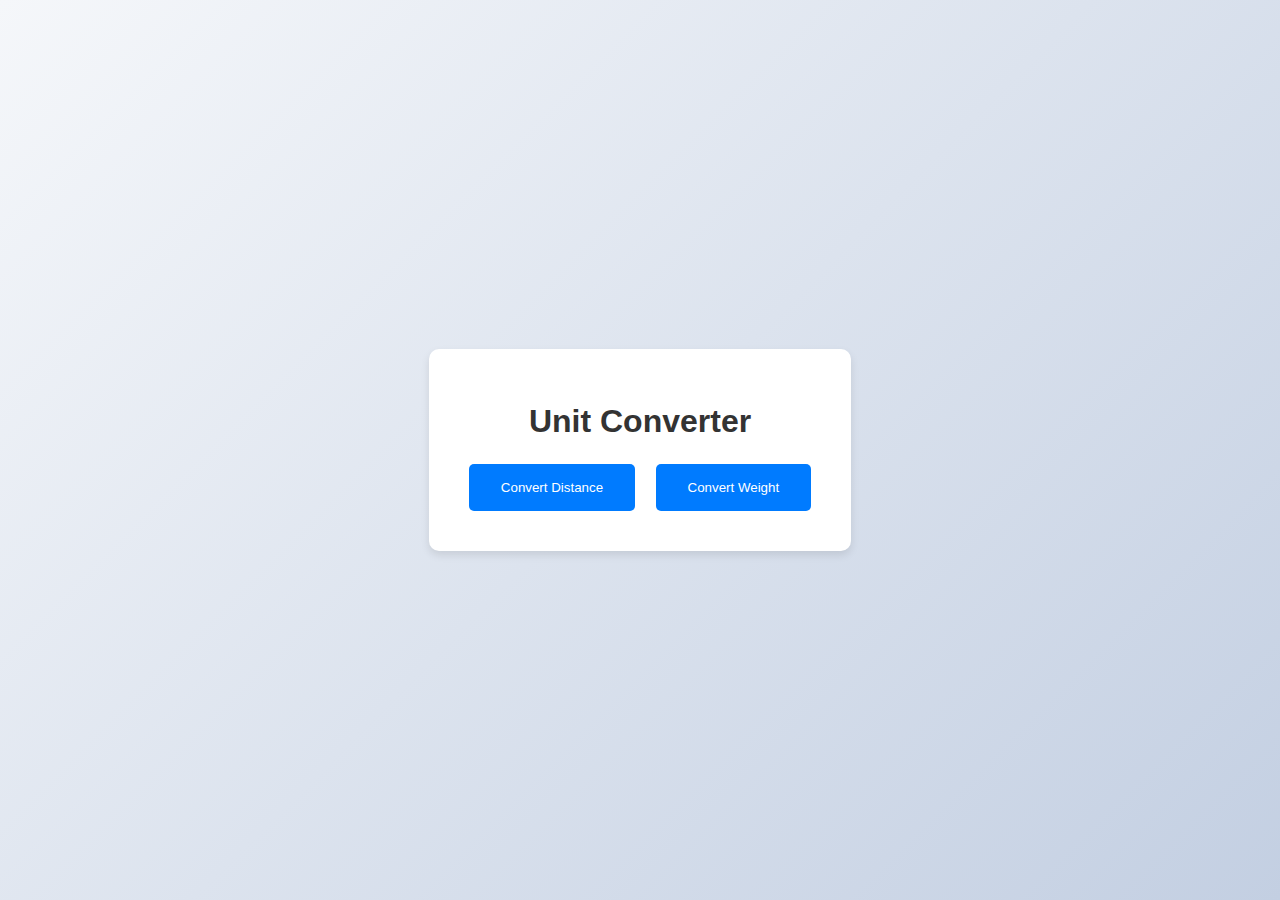
<file: front_end/index.html>
<!DOCTYPE html>
<html lang="en">
<head>
    <meta charset="UTF-8">
    <meta name="viewport" content="width=device-width, initial-scale=1.0">
    <title>Unit Converter</title>
    <link rel="stylesheet" href="styles.css">
</head>
<body>
    <div class="container">
        <h1>Unit Converter</h1>
        <div class="options">
            <button id="distance-btn">Convert Distance</button>
            <button id="weight-btn">Convert Weight</button>
        </div>
        <div id="converter" class="hidden">
            <h2 id="converter-title"></h2>
            <input type="number" id="input-value" placeholder="Enter value">
            <select id="unit-from"></select>
            <select id="unit-to"></select>
            <button id="convert-btn">Convert</button>
            <p id="result"></p>
        </div>
    </div>
    <script src="script.js"></script>
</body>
</html>
</file>
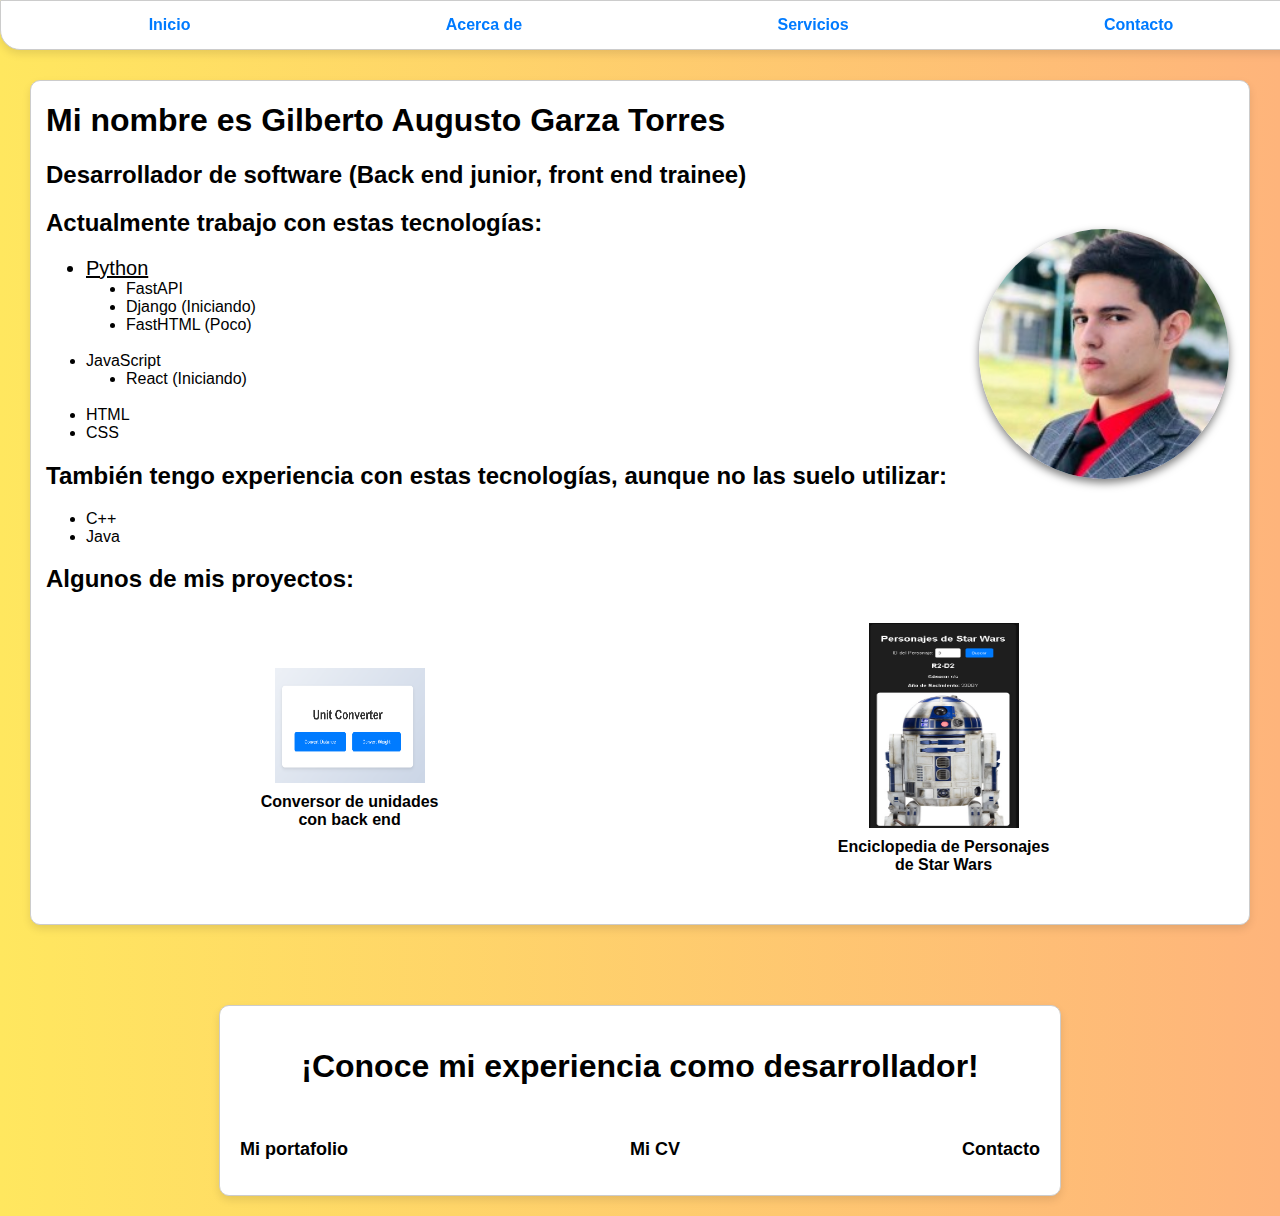
<file: front_end/portfolio/index.html>
<!DOCTYPE html>
<html lang="es">

<head>
    <meta charset="UTF-8">
    <meta name="viewport" content="width=device-width, initial-scale=1.0">
    <title>Prueba HTML</title>
    <link rel="stylesheet" href="styles.css">
</head>

<body>
    <header>
        <nav class="navbar">
            <ul class="horizontal-list">
                <li><a href="#home">Inicio</a></li>
                <li><a href="#about">Acerca de</a></li>
                <li><a href="#services">Servicios</a></li>
                <li><a href="#contact">Contacto</a></li>
            </ul>
        </nav>
    </header>

    <div class="main">
        <section class="text">
            <h1>Mi nombre es Gilberto Augusto Garza Torres</h1>
                <h2>Desarrollador de software (Back end junior, front end trainee)</h2>
                <div class = "imagen">
                    <img src = "imagenes/foto mia.jpg">
                </div>
                <h2>Actualmente trabajo con estas tecnologías:</h2>
                <ul class="my-languages">
                    <li class="most-used-language">Python</li>
                    <ul class="frameworks-python">
                        <li>FastAPI</li>
                        <li>Django (Iniciando)</li>
                        <li>FastHTML (Poco)</li><br>
                    </ul>
                    <li>JavaScript</li>
                    <ul class="frameworks-js">
                        <li>React (Iniciando)</li><br>
                    </ul>
                    <li>HTML</li>
                    <li>CSS</li>
                </ul>
                <h2>También tengo experiencia con estas tecnologías, aunque no las suelo utilizar:</h2>
                <ul class="other-languages">
                    <li>C++</li>
                    <li>Java</li>
                </ul>
            </section>
            <h2 class = "texto-proyectos">Algunos de mis proyectos:</h2>
        <section class="proyectos">
            <div class="proyecto-item">
                <img class="conversor" src="imagenes/unit_converter_png.png">
                <h4>Conversor de unidades<br>con back end</h4>
            </div>
            <div class="proyecto-item">
                <img class="sw" src="imagenes/sw.png">
                <h4>Enciclopedia de Personajes<br>de Star Wars</h4>
            </div>
        </section>
    </div>

    <div class="container">
        <h1>¡Conoce mi experiencia como desarrollador!</h1><br>
        <section class="s2">
            <h2>Mi portafolio</h2>
            <h2>Mi CV</h2>
            <h2>Contacto</h2>
        </section>
    </div>
</body>

</html>
</file>
<file: front_end/styles.css>
body {
    font-family: 'Arial', sans-serif;
    background: linear-gradient(135deg, #f5f7fa, #c3cfe2);
    display: flex;
    justify-content: center;
    align-items: center;
    height: 100vh;
    margin: 0;
}

.container {
    background: white;
    padding: 2rem;
    border-radius: 10px;
    box-shadow: 0 4px 8px rgba(0, 0, 0, 0.1);
    text-align: center;
}

h1 {
    margin-bottom: 1rem;
    color: #333;
}

.options button {
    background: #007BFF;
    color: white;
    border: none;
    padding: 1rem 2rem;
    margin: 0.5rem;
    border-radius: 5px;
    cursor: pointer;
    transition: background 0.3s;
}

.options button:hover {
    background: #0056b3;
}

.hidden {
    display: none;
}

#converter {
    margin-top: 2rem;
}

#converter input, #converter select, #converter button {
    margin: 0.5rem 0;
    padding: 0.5rem;
    width: 100%;
    max-width: 300px;
}

#converter button {
    background: #28a745;
    color: white;
    border: none;
    border-radius: 5px;
    cursor: pointer;
    transition: background 0.3s;
}

#converter button:hover {
    background: #218838;
}
</file>
<file: front_end/portfolio/styles.css>
body {
    background: linear-gradient(to right, #ffe75f, #feb47b);
    margin: 0; /* Eliminar margen predeterminado del body */
}

.navbar {
    width: 100%;
    background-color: #ffffff;
    border: 1px solid #ccc;
    border-radius: 0 0 20px 20px; /* Redondear solo las esquinas inferiores */
    box-shadow: 0 4px 8px rgba(0, 0, 0, 0.1); /* Sombra del div */
    position: fixed; /* Fijar la barra de navegación en la parte superior */
    top: 0;
    left: 0;
    right: 0;
    z-index: 1000; /* Asegurar que la barra de navegación esté por encima de otros elementos */
    display: flex;
    justify-content: space-between;
    align-items: center;
    padding: 0 20px; /* Añadir padding para los extremos laterales */
}

.horizontal-list {
    display: flex;
    justify-content: space-around;
    list-style-type: none;
    padding: 0;
    margin: 0;
    font-family: Arial, sans-serif;
    width: 100%;
}

.horizontal-list li {
    margin: 0 10px;
}

.horizontal-list a {
    text-decoration: none;
    color: #007BFF;
    font-weight: bold;
    padding: 15px 20px; /* Añadir padding para hacer los enlaces más grandes */
    display: block; /* Hacer que los enlaces ocupen todo el espacio del li */
}

.horizontal-list a:hover {
    text-decoration: underline;
    color: #0056b3;
}

.container-h1{
    margin-bottom: 20px;
}

.main{
    background-color: #ffffff;
    border: 1px solid #ccc;
    margin: 80px auto 20px;
    font-family: Arial, Helvetica, sans-serif;
    margin-left: 30px;
    margin-right: 30px;
    border-radius: 10px;
    box-shadow: 0 4px 8px rgba(0, 0, 0, 0.1);
}

.proyectos{
    display: flex;
    flex-wrap: nowrap; /* No permite que los elementos se envuelvan */
    justify-content: space-around; /* Distribuye los elementos de manera uniforme */
    align-items: center; /* Alinea los elementos verticalmente en el centro */
    margin: 80px auto 20px;
    margin-top:30px;
    margin-left: 30px;
}

.proyecto-item {
    display: flex;
    flex-direction: column;
    align-items: center;
    margin-bottom: 20px;
}

.conversor{
    align-items: left;
    width: 150px;
    height: 115px;
    transition: .5s ease;
}

.conversor:hover{
    cursor: crosshair;
    width: 170px;
    height: 150px;
    opacity: 1;
    filter:contrast(120%)
}

.sw{
    align-items: left;
    width: 150px;
    height: 205px;
    transition: .5s ease;
}

.sw:hover{
    cursor: crosshair;
    width: 170px;
    height: 255px;
    opacity: 1;
    filter:contrast(120%)
}

.proyectos h4 {
    margin: 10px; /* Añade margen alrededor de los encabezados */
    text-align: center;
}

.conversor{
    align-items: left;
    width: 150px;
    height: 115px;
    transition: .5s ease;
}

.conversor:hover{
    cursor: crosshair;
    width: 170px;
    height: 150px;
    opacity: 1;
    filter:contrast(120%)
}

.sw{
    align-items: left;
    width: 150px;
    height: 205px;
    transition: .5s ease;
}

.sw:hover{
    cursor: crosshair;
    width: 170px;
    height: 255px;
    opacity: 1;
    filter:contrast(120%)
}

ul{
    list-style-type: initial;
}

.my-languages {
    font-family: 'Arial', solid, sans-serif; /* Fuente para la lista de lenguajes principales */
}

.frameworks-python {
    font-family: 'Arial', sans-serif; /* Fuente para los frameworks de Python */
}

.frameworks-js {
    font-family: 'Arial', sans-serif; /* Fuente para los frameworks de JavaScript */
}

.other-languages {
    font-family: 'Arial', sans-serif; /* Fuente para otras tecnologías */
}

.imagen {
    width: 250px; /* Ajusta el tamaño según sea necesario */
    height: 250px; /* Ajusta el tamaño según sea necesario */
    border-radius: 50%; /* Hace que el div sea circular */
    overflow: hidden; /* Asegura que la imagen no se salga del div */
    float: right; /* Alinear el div a la derecha */
    margin: 20px; /* Añadir margen para separar la imagen del contenido */
    box-shadow: 0 4px 8px rgba(0, 0, 0, 0.5
    );
}

.imagen img {
    width: 100%;
    height: 100%;
    object-fit: cover; /* Asegura que la imagen cubra todo el div sin distorsionarse */
}

.texto-proyectos{
    margin-left: 15px;
}

.proyectos h4 {
    margin: 10px; /* Añade margen alrededor de los encabezados */
    text-align: center;
}

.most-used-language{
    font-size:20px;
    text-decoration:underline;
}

.text{
    margin-left: 15px;
}

.container{
    background-color: #ffffff; /* Color de fondo del div */
    border: 1px solid #ccc; /* Borde del div */
    padding: 20px; /* Espaciado interno */
    margin: 80px auto 20px; /* Añadir margen superior para evitar que el contenido quede oculto detrás de la barra de navegación */
    max-width: 800px; /* Ancho máximo del div */
    box-shadow: 0 4px 8px rgba(0, 0, 0, 0.1); /* Sombra del div */
    font-family: Arial, sans-serif; 
    text-align: center;
    border-radius: 10px;
}

.s2{
    font-size: 12px;
    display: flex;
    justify-content: space-between;
}
</file>
